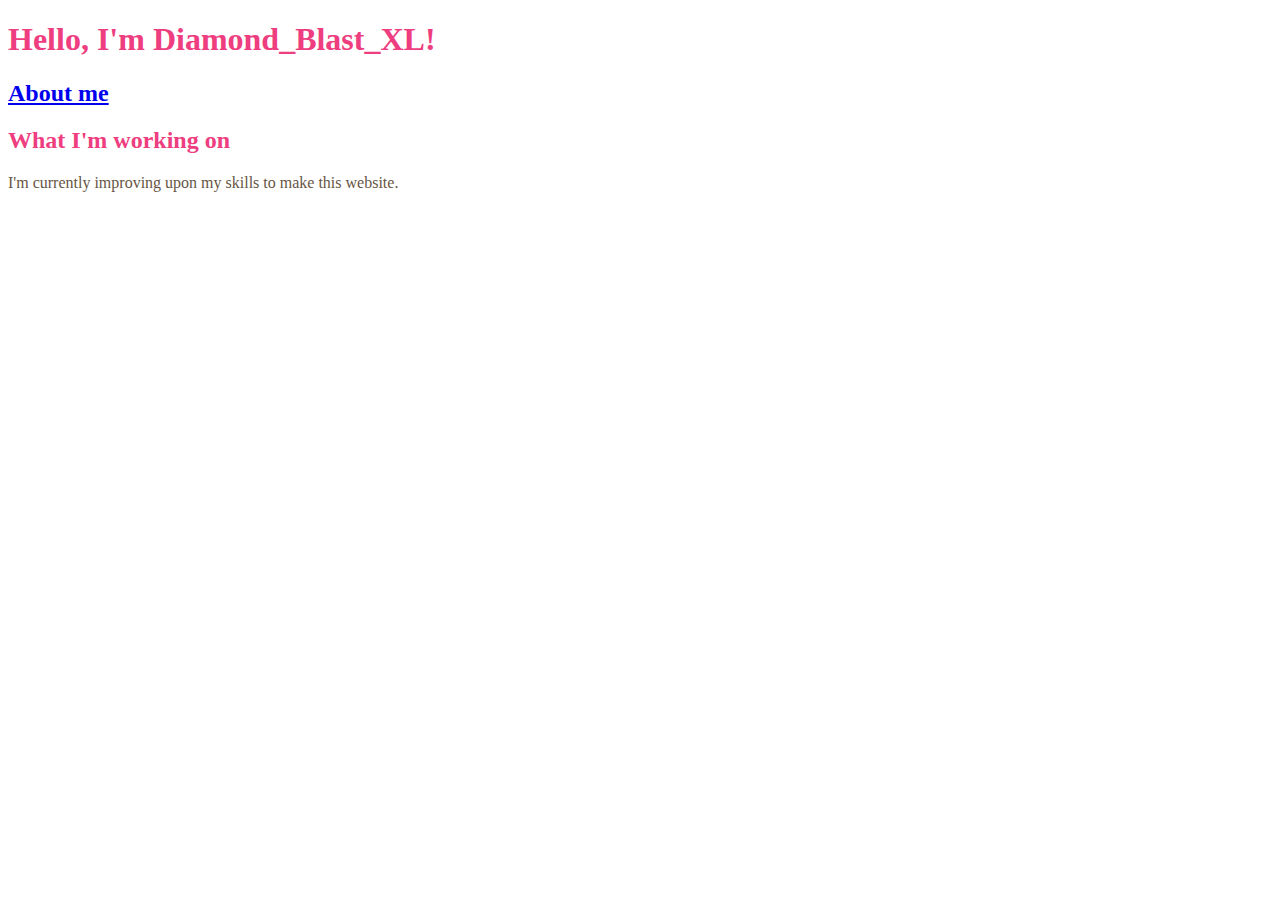
<file: index.html>
<!DOCTYPE html>
<html>
    <head>
        <title>My Website</title>
        <link href="css/index.css" type="text/css" rel="stylesheet">
    </head>
    <h1>
        Hello, I'm Diamond_Blast_XL!
    </h1>
    <body>
        <h2><a href="about.html">About me</a></h2>
        <h2>What I'm working on</h2>
        <p>
            I'm currently improving upon my skills to make this website.
        </p>
    </body>
</html>
</file>
<file: css/index.css>
body {
    font-family: serif;}
h1, h2 {
    color: #ee3e80;}
p {
    color: #665544;}
</file>
